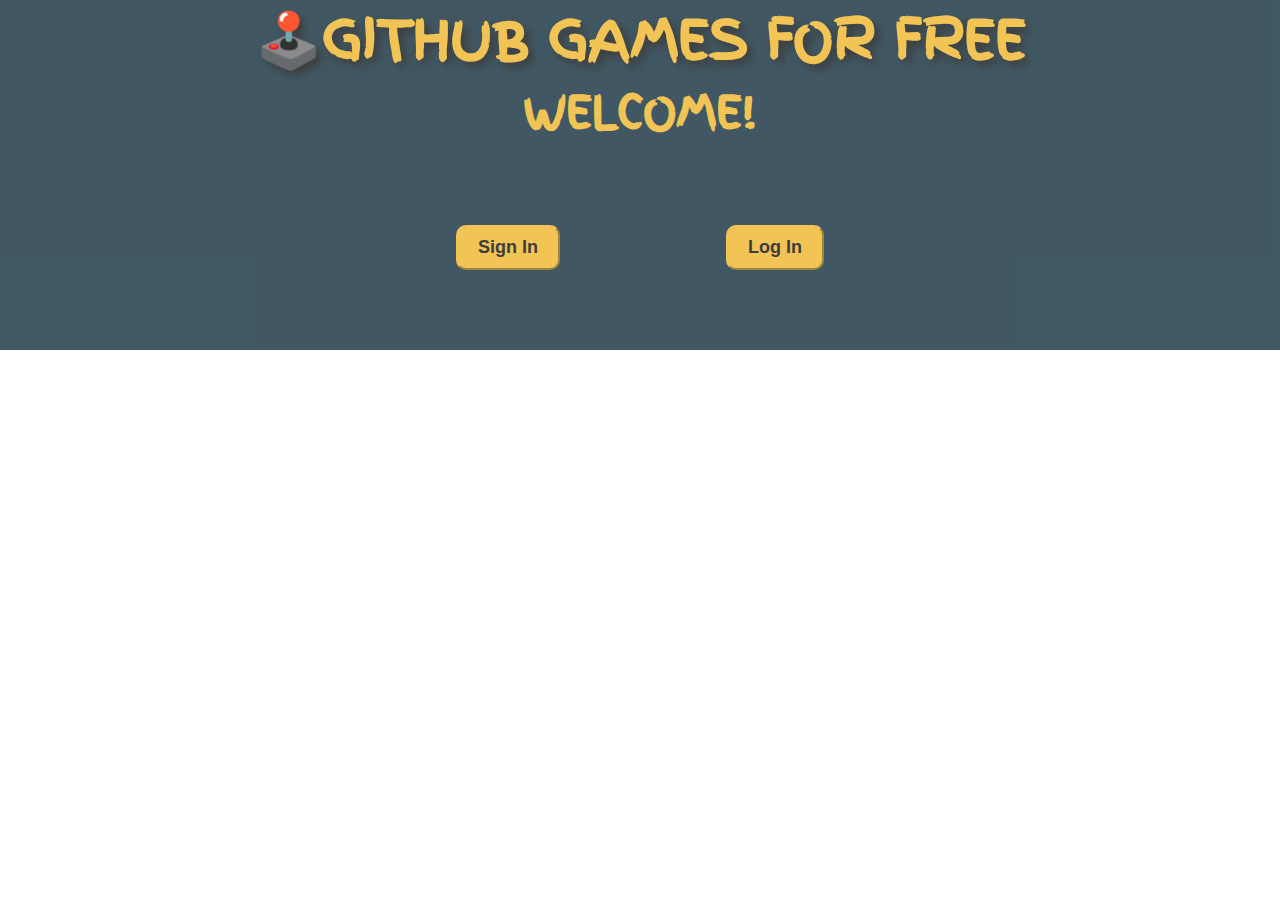
<file: index.html>
<!DOCTYPE html>
<html lang="en">
<head>
    <meta charset="UTF-8">
    <meta name="viewport" content="width=device-width, initial-scale=1.0">
    <title>🕹️GithuB Games</title>
    <link rel="stylesheet" href="styles.css">
    <link rel="preconnect" href="https://fonts.googleapis.com">
    <link rel="preconnect" href="https://fonts.gstatic.com" crossorigin>
    <link href="https://fonts.googleapis.com/css2?family=Finger+Paint&display=swap" rel="stylesheet"> 
    <link rel="icon" href="img/gaming.png" type="image/x-icon">
</head>
<body id="signinbody">
    
    <div class="signincontainer">
        <h1>🕹️GithuB games for free</h1>
        <h2>Welcome!</h2>
    <button id="signInButton"><a href="signin.html">Sign In</a></button>
    <button id="signInButton"><a href="signin.html">Log In</a></button>
</div>
</body>
</html>
</file>
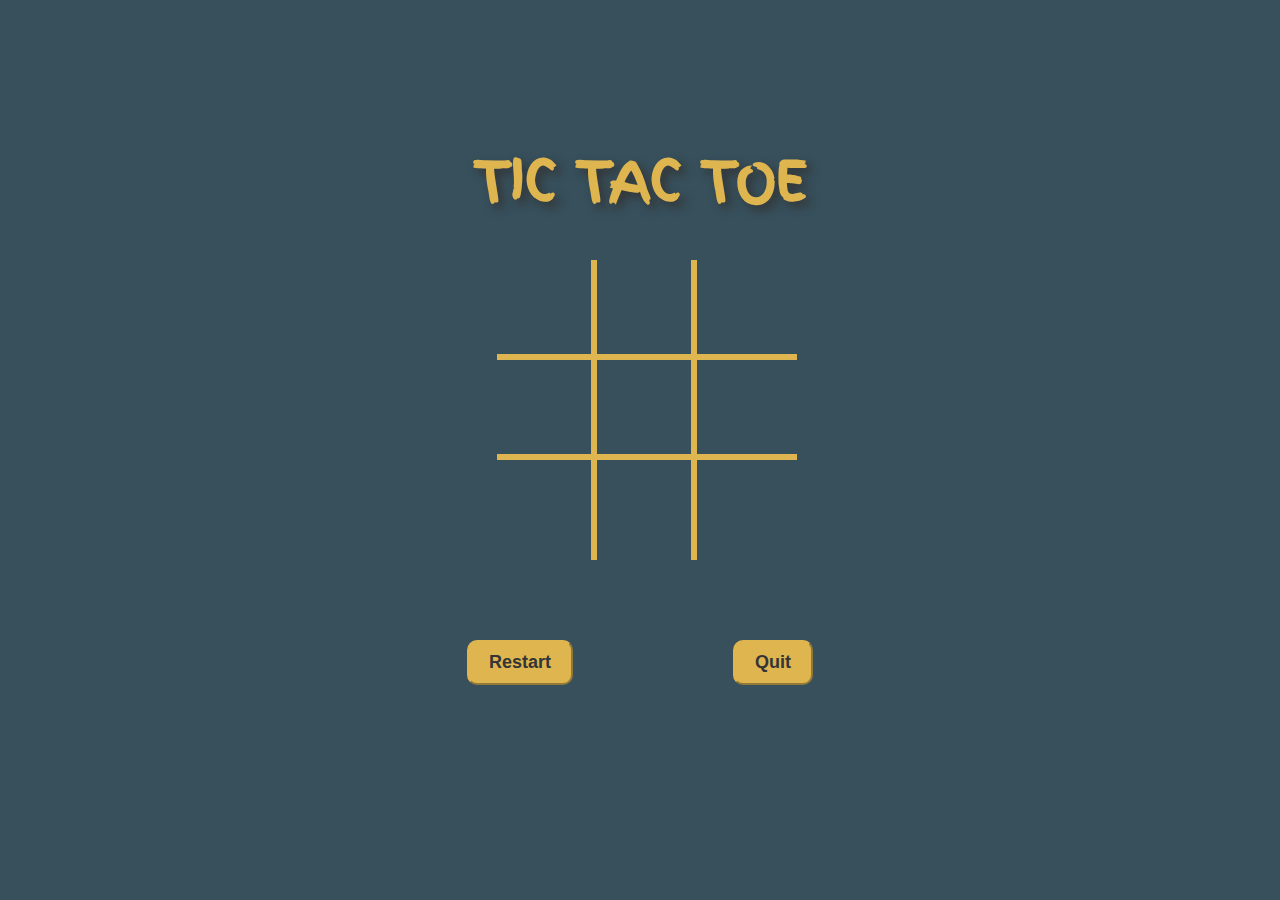
<file: game.html>
<!DOCTYPE html>
<html lang="en">
<head>
    <meta charset="UTF-8">
    <meta http-equiv="X-UA-Compatible" content="IE=edge">
    <meta name="viewport" content="width=device-width, initial-scale=1.0">
    <title>Tic Tac Toe</title>
    <link rel="stylesheet" href="styles.css">
    <link rel="preconnect" href="https://fonts.googleapis.com">
    <link rel="preconnect" href="https://fonts.gstatic.com" crossorigin>
    <link href="https://fonts.googleapis.com/css2?family=Finger+Paint&display=swap" rel="stylesheet"> 
    <link rel="icon" href="img/tic-tac-toe (4).png" type="image/x-icon">
</head>
<body>
    <div class="container">
        <div class="game-div">         
            <h1 id="playerText">Tic Tac Toe</h1>
            <div id="gameboard">
                <div class="box" id="0"></div>
                <div class="box" id="1"></div>
                <div class="box" id="2"></div>
                <div class="box" id="3"></div>
                <div class="box" id="4"></div>
                <div class="box" id="5"></div>
                <div class="box" id="6"></div>
                <div class="box" id="7"></div>
                <div class="box" id="8"></div>
            </div>
            <div class="game-btn">
                <button id="restartBtn">Restart</button>
                <button>
                    <a href="index.html">Quit</a>
                </button>
            </div>
        </div>
    </div>
    <script src="gamelogic.js"></script>
</body>
</html>
</file>
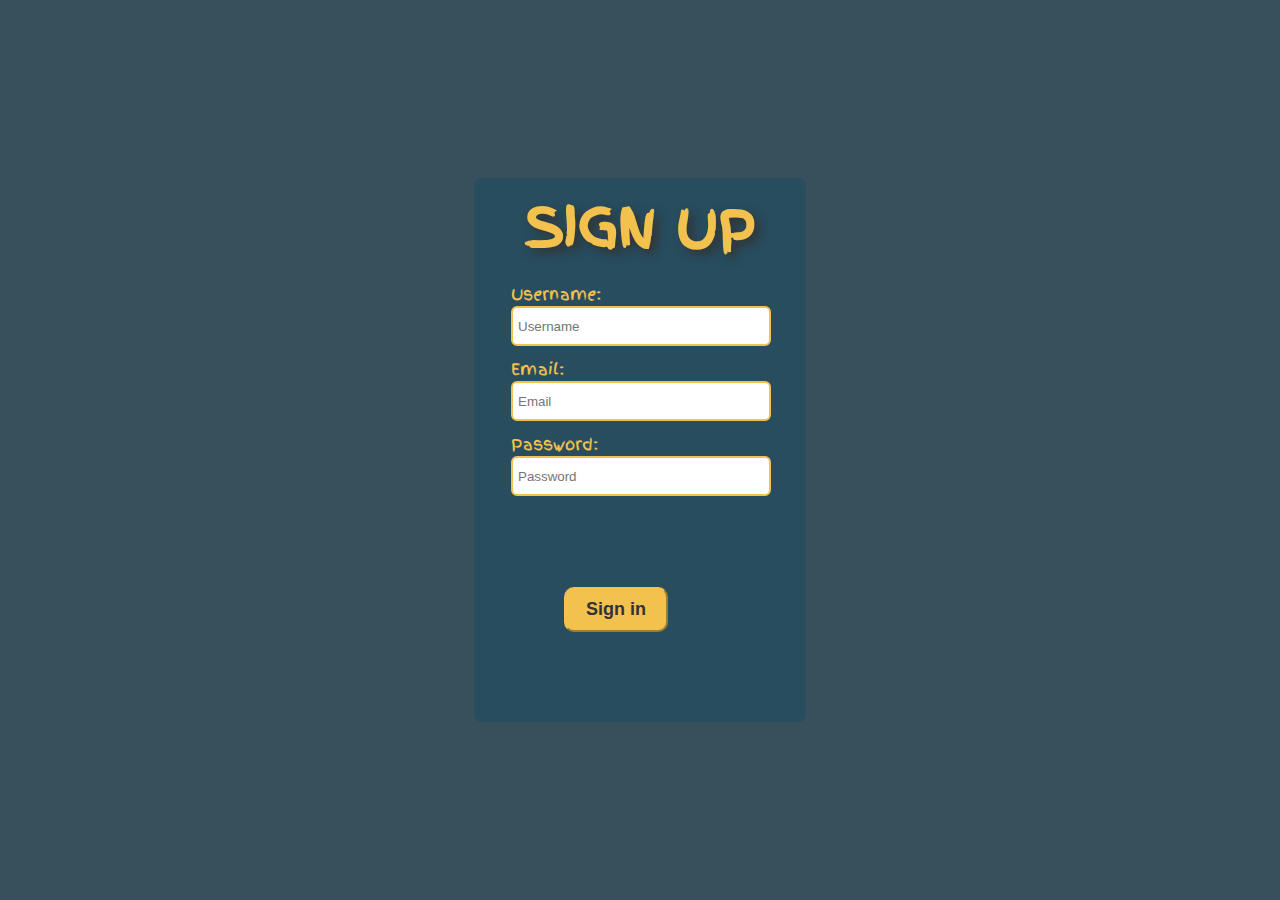
<file: signin.html>
<!DOCTYPE html>
<html lang="en">
<head>
    <meta charset="UTF-8">
    <meta name="viewport" content="width=device-width, initial-scale=1.0">
    <title>Sign in</title>
    <link rel="stylesheet" href="styles.css">
    
    
    <link rel="preconnect" href="https://fonts.googleapis.com">
    <link rel="preconnect" href="https://fonts.gstatic.com" crossorigin>
    <link href="https://fonts.googleapis.com/css2?family=Finger+Paint&display=swap" rel="stylesheet">
    <link rel="icon" href="img/tic-tac-toe (4).png" type="image/x-icon">
</head>
<body >
    <div class="container">
        <div class="form-box">
            <h1 id="title">Sign Up</h1>
            <form>
                <div class="input-group">
                    <div class="input-field" id="nameField">
                        <label for="name">Username: </label>
                        <input class="textarea" type="text" placeholder="Username" required>
                    </div>

                    <div class="input-field">
                        <label for="email">Email: </label>
                        <input class="textarea" type="email" placeholder="Email" required>
                    </div>

                    <div class="input-field">
                        <label for="password">Password: </label>
                        <input class="textarea" type="password" placeholder="Password" required>
                    </div>
                </div>
                <div class="btn-field">
                    <button type="button" id="myButton"><a href="game.html">Sign in</a></button>
                </div>
            </form>
        </div>
    </div>
    <script src="gamelogic.js"></script>
</body>
</html>
</file>
<file: styles.css>
*{
    padding: 0;
    margin: 0;
    box-sizing: border-box;
}

:root {
    --orange: #F2C14E;
    --winning-blocks: #a1a6a9;
}

body {
    color: var(--orange);
    font-family: 'Finger Paint', cursive;
}
h1{
    font-size: 54px;
    text-transform: uppercase;
    text-align: center;
    text-shadow: 5px 5px 10px #333 ;
}
h2{
    font-size: 45px;
    text-transform: uppercase;
    text-align: center;
}

a {
    text-decoration: none;
    color: #333;
}

.form-box {
    background-color: #274d5f;
    border-radius: 8px;
    width: auto;
    height:auto; 
    display: table;
    padding: 10px;      
}


  p     { 
    display: table-row;  
  }
  label { 
    display: table-cell; 
    text-align: right
  }
.input-group {
    margin: 10px;
    padding-left: 2px;
}

.input-field {
    height: 60px;
    margin: 15px;
}

.textarea {
    width: 260px;
    height: 40px;
    border-radius: 6px;
    border: 2px solid #F2C14E;
    cursor: pointer;
    padding: 5px;
}

.container {
    padding: 40px;
    height: 100vh;
    display: flex;
    justify-content: center;
    align-items: center;
    flex-direction: column;
    background-color: #37505c;
    object-fit: cover;
    background-image: url("https://www.shutterstock.com/shutterstock/videos/1069481302/thumb/7.jpg?ip=x480");
}

#gameboard {
    width: 300px;
    display: flex;
    flex-wrap: wrap;
    margin-top: 40px;
    text-align: center;
    margin-left: 110px;
}

.game-div {
    background-color: #37505c;
    padding-top: 5px;
    border-radius: 20px;
    opacity: 0.9;
}

.box {
    height: 100px;
    width: 100px;
    display: flex;
    align-items: center;
    justify-content: center;
    color: var(--orange);
    font-size: 120px;
    text-shadow: 5px 5px 10px whitesmoke;
    border-right: 6px solid;
    border-bottom: 6px solid;
    cursor: pointer;
}
.box:nth-child(3n) {
    border-right: none;
}
.box:nth-child(6) ~ .box {
    border-bottom: none;
} 
button {
    padding: 10px 20px;
    border-radius: 10px;
    background-color: var(--orange);
    color: #333;
    border-color: var(--orange);
    font-size: 18px;
    transition: 200ms transform;
    font-weight: 600;
    margin: 5rem;
    cursor: pointer;
}
button:hover {
    cursor: pointer;
    transform: translateY(-2px);
    background-color: #37505c;
    color: #F2C14E;
    border-color: var(--orange);
}

.game-btn {
    display: flex;
    justify-content: space-evenly;
}

.signincontainer{
    height:auto;
    width: auto;
    background-color: #37505c;
    text-align: center;
    opacity: 0.95;    
}
#signinbody{
    background-image: url("https://images.pexels.com/photos/278888/pexels-photo-278888.jpeg?auto=compress&cs=tinysrgb&w=600");
}
@media (max-width: 768px) {
    h1 {
      font-size: 40px;
    }
  
    h2 {
      font-size: 30px;
    }
  
    .container {
      padding: 20px;
    }
  
    #gameboard {
      width: 250px;
      margin-left: 80px;
    }
  
    .box {
      height: 80px;
      width: 80px;
      font-size: 90px;
    }
  
    .game-btn {
      flex-direction: column;
    }
  
    .signincontainer {
      background-image: none;
    }
  }
</file>
